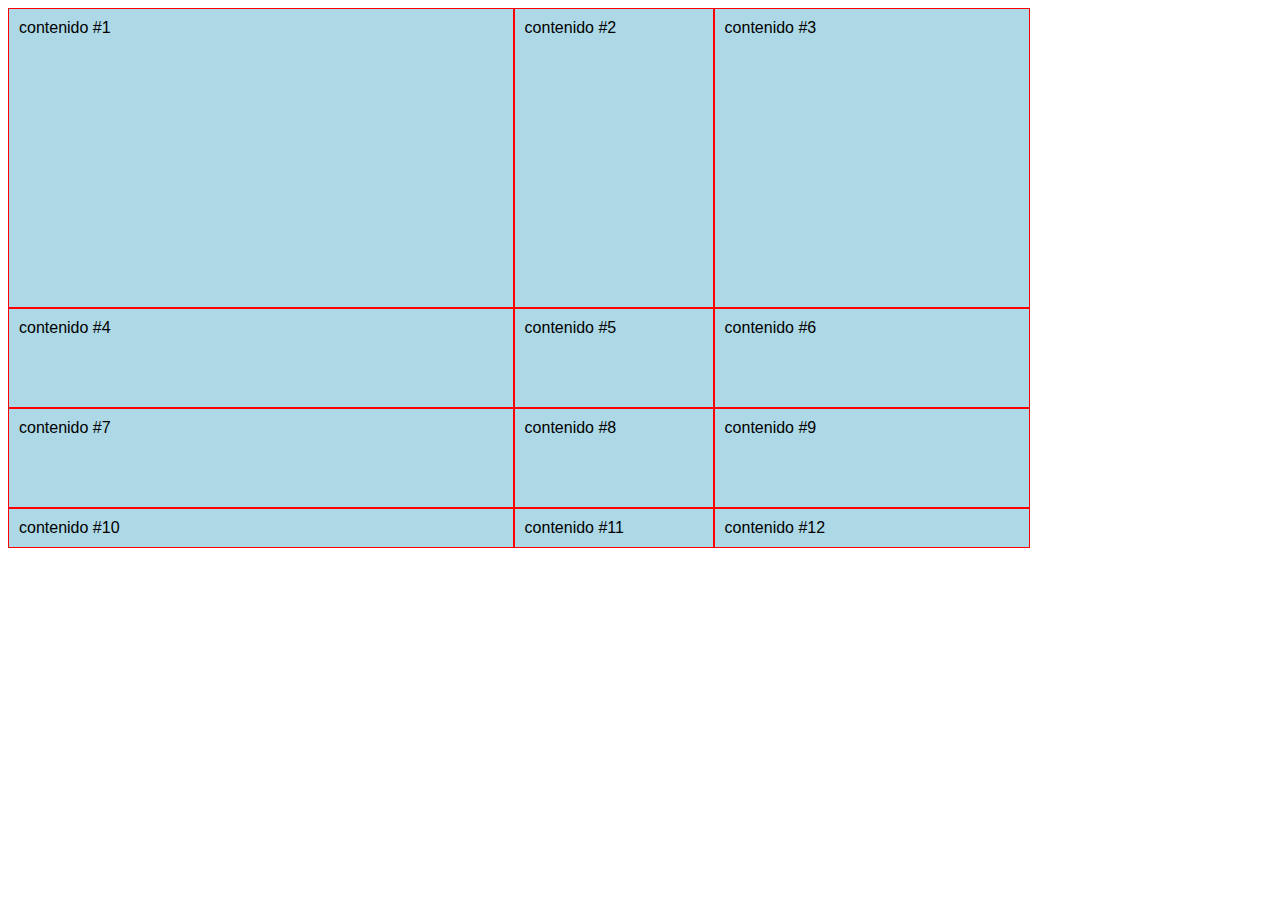
<file: index.html>
<!DOCTYPE html>
<html lang="es">
<head>
  <meta charset="UTF-8">
  <meta name="viewport" content="width=device-width, initial-scale=1.0">
  <link rel="stylesheet" href="style.css">
  <title>CSS GRID</title>
</head>
<body>
  <section class="container">
    <div class="item">contenido #1</div>
    <div class="item">contenido #2</div>
    <div class="item">contenido #3</div>
    <div class="item">contenido #4</div>
    <div class="item">contenido #5</div>
    <div class="item">contenido #6</div>
    <div class="item">contenido #7</div>
    <div class="item">contenido #8</div>
    <div class="item">contenido #9</div>
    <div class="item">contenido #10</div>
    <div class="item">contenido #11</div>
    <div class="item">contenido #12</div>
  </section>
</body>
</html>
</file>
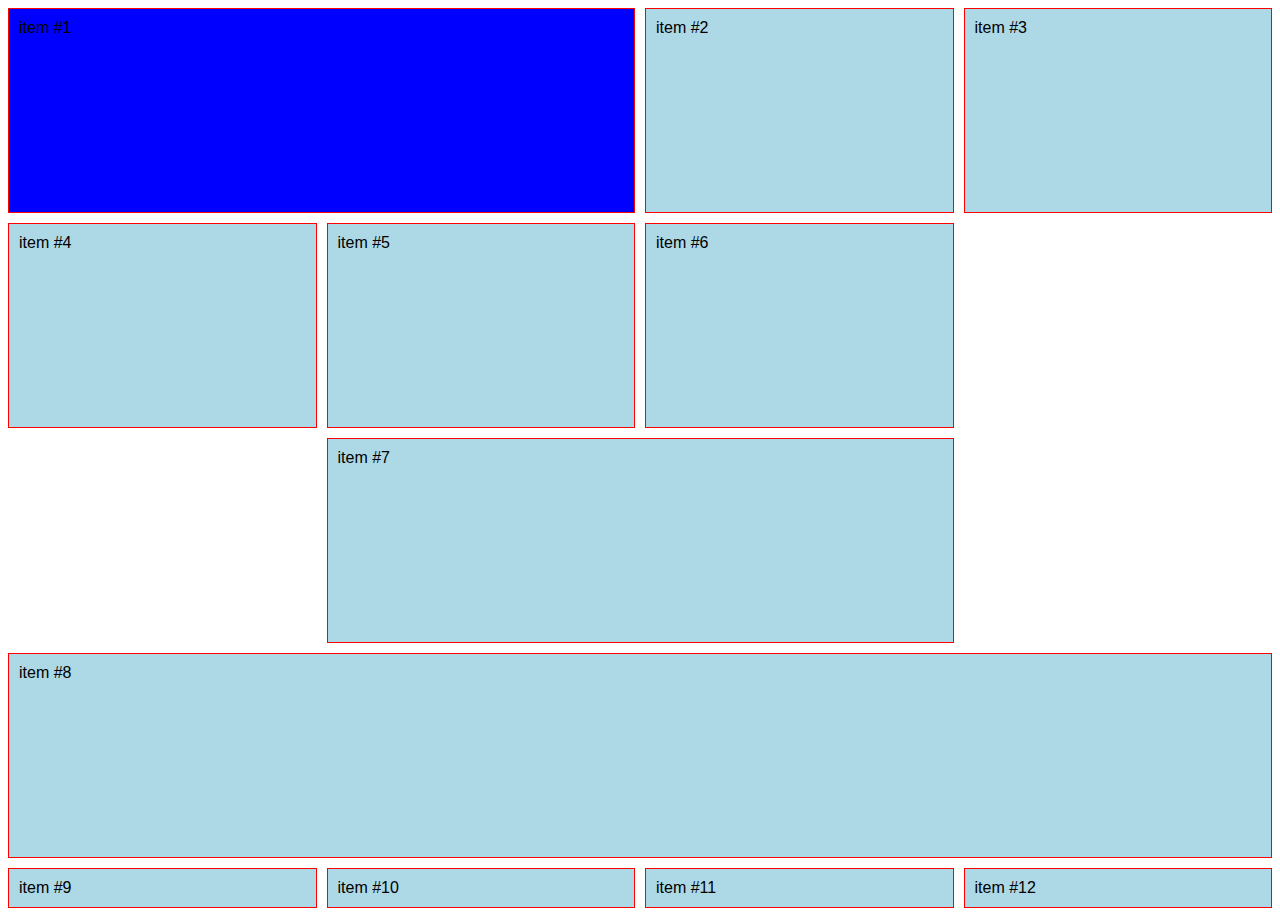
<file: 10-column-size/index.html>
<!DOCTYPE html>
<html lang="es">
<head>
  <meta charset="UTF-8">
  <meta name="viewport" content="width=device-width, initial-scale=1.0">
  <link rel="stylesheet" href="style.css">
  <title>Tamaño de Item en columnas</title>
</head>
<body>
  <section class="container">
    <div class="item">item #1</div>
    <div class="item">item #2</div>
    <div class="item">item #3</div>
    <div class="item">item #4</div>
    <div class="item">item #5</div>
    <div class="item">item #6</div>
    <div class="item">item #7</div>
    <div class="item">item #8</div>
    <div class="item">item #9</div>
    <div class="item">item #10</div>
    <div class="item">item #11</div>
    <div class="item">item #12</div>
  </section>
</body>
</html>
</file>
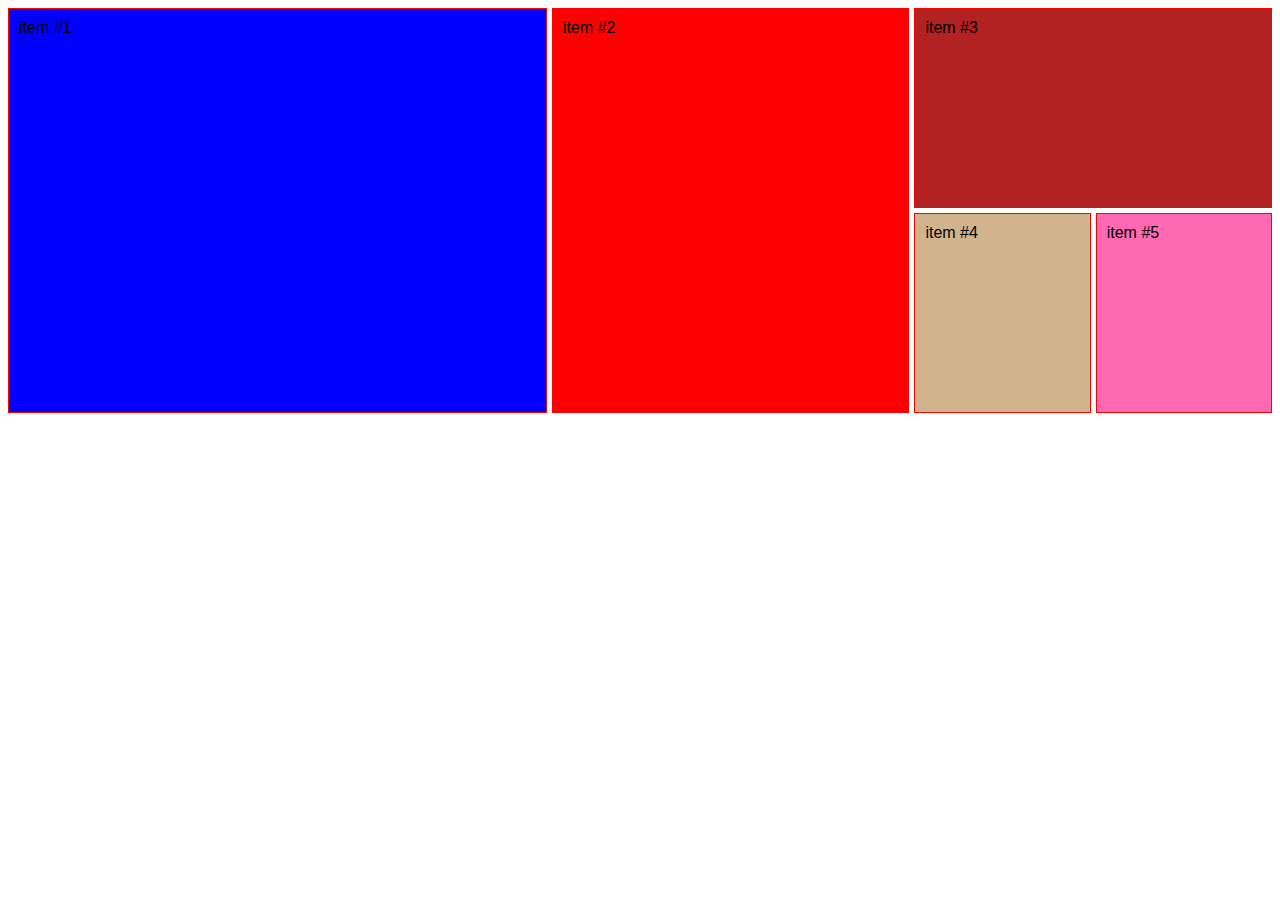
<file: 11-row-size/index.html>
<!DOCTYPE html>
<html lang="es">
<head>
  <meta charset="UTF-8">
  <meta name="viewport" content="width=device-width, initial-scale=1.0">
  <link rel="stylesheet" href="style.css">
  <title>Tamaño de Item en filas</title>
</head>
<body>
  <section class="container">
    <div class="item">item #1</div>
    <div class="item">item #2</div>
    <div class="item">item #3</div>
    <div class="item">item #4</div>
    <div class="item">item #5</div>    
  </section>
</body>
</html>
</file>
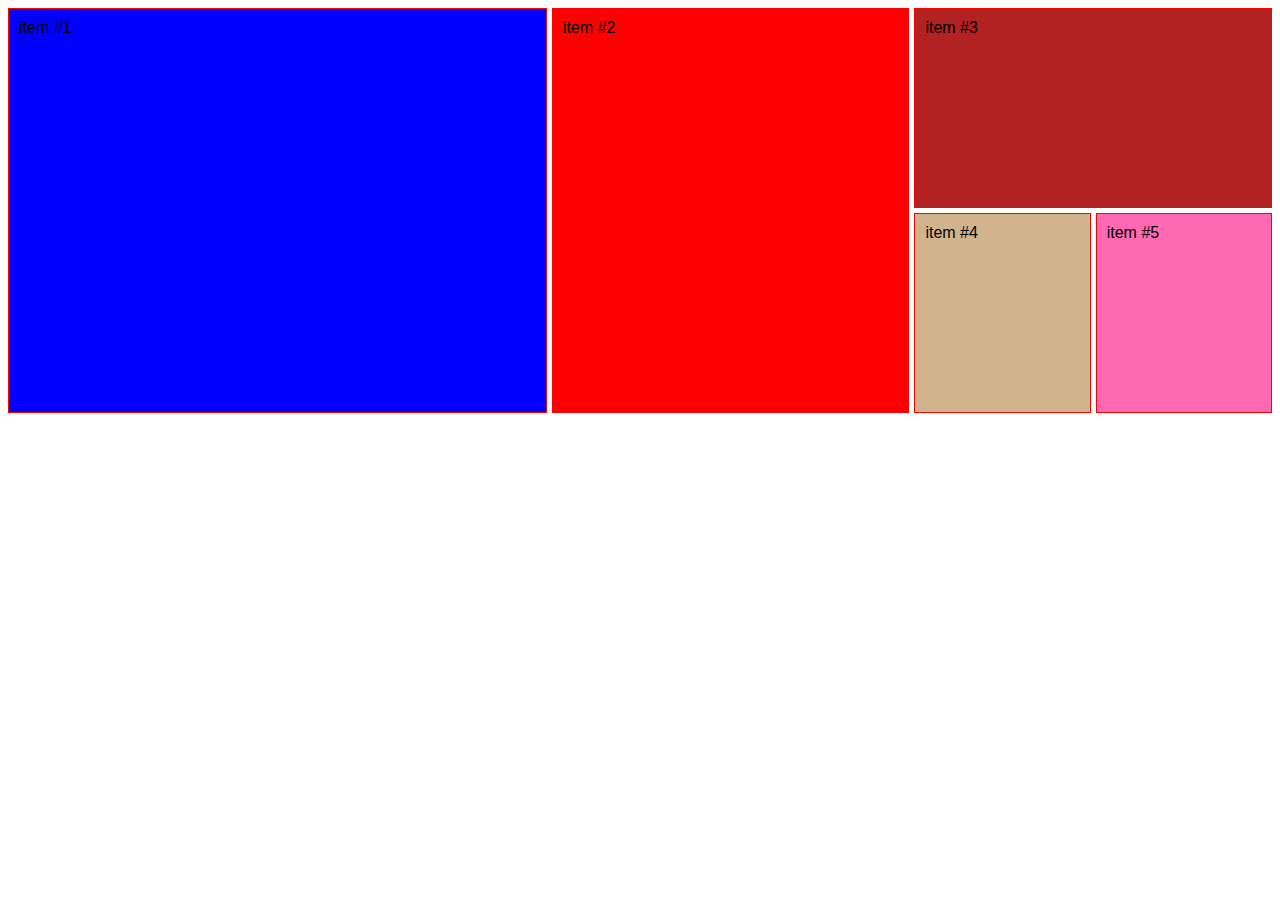
<file: 12-row-names/index.html>
<!DOCTYPE html>
<html lang="es">
<head>
  <meta charset="UTF-8">
  <meta name="viewport" content="width=device-width, initial-scale=1.0">
  <link rel="stylesheet" href="style.css">
  <title>Nombre Lineas</title>
</head>
<body>
  <section class="container">
    <div class="item">item #1</div>
    <div class="item">item #2</div>
    <div class="item">item #3</div>
    <div class="item">item #4</div>
    <div class="item">item #5</div>    
  </section>
</body>
</html>
</file>
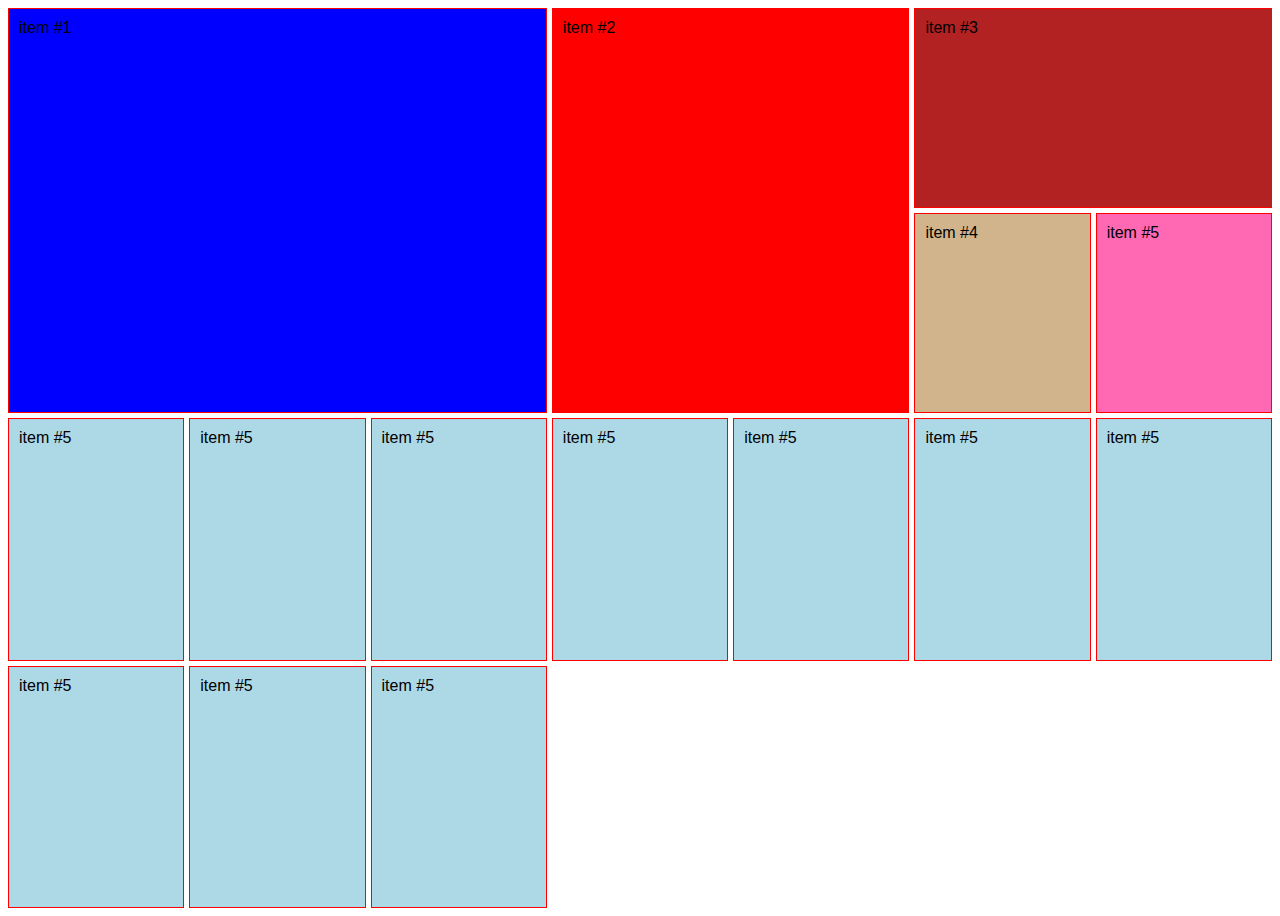
<file: 13-grid-implicito/index.html>
<!DOCTYPE html>
<html lang="es">
<head>
  <meta charset="UTF-8">
  <meta name="viewport" content="width=device-width, initial-scale=1.0">
  <link rel="stylesheet" href="style.css">
  <title>Grid Implícito</title>
</head>
<body>
  <section class="container">
    <div class="item">item #1</div>
    <div class="item">item #2</div>
    <div class="item">item #3</div>
    <div class="item">item #4</div>
    <div class="item">item #5</div>    
    <div class="item">item #5</div>    
    <div class="item">item #5</div>    
    <div class="item">item #5</div>    
    <div class="item">item #5</div>    
    <div class="item">item #5</div>    
    <div class="item">item #5</div>    
    <div class="item">item #5</div>    
    <div class="item">item #5</div>    
    <div class="item">item #5</div>    
    <div class="item">item #5</div>    
  </section>
</body>
</html>
</file>
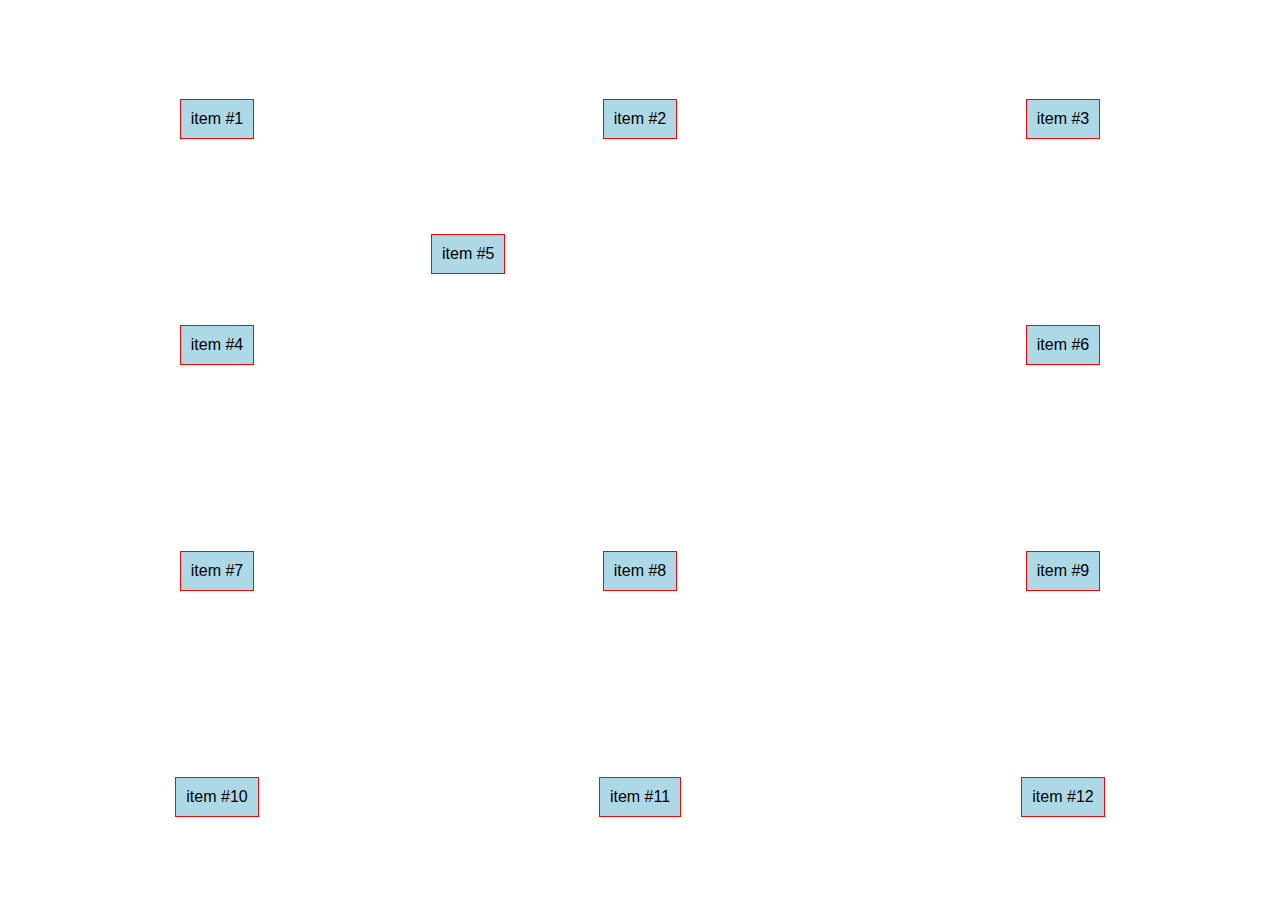
<file: 14-alineando-items/index.html>
<!DOCTYPE html>
<html lang="es">
<head>
  <meta charset="UTF-8">
  <meta name="viewport" content="width=device-width, initial-scale=1.0">
  <link rel="stylesheet" href="style.css">
  <title>Alineando items</title>
</head>
<body>
  <section class="container">
    <div class="item">item #1</div>
    <div class="item">item #2</div>
    <div class="item">item #3</div>
    <div class="item">item #4</div>
    <div class="item">item #5</div>
    <div class="item">item #6</div>
    <div class="item">item #7</div>
    <div class="item">item #8</div>
    <div class="item">item #9</div>
    <div class="item">item #10</div>
    <div class="item">item #11</div>
    <div class="item">item #12</div>   
  </section>
</body>
</html>
</file>
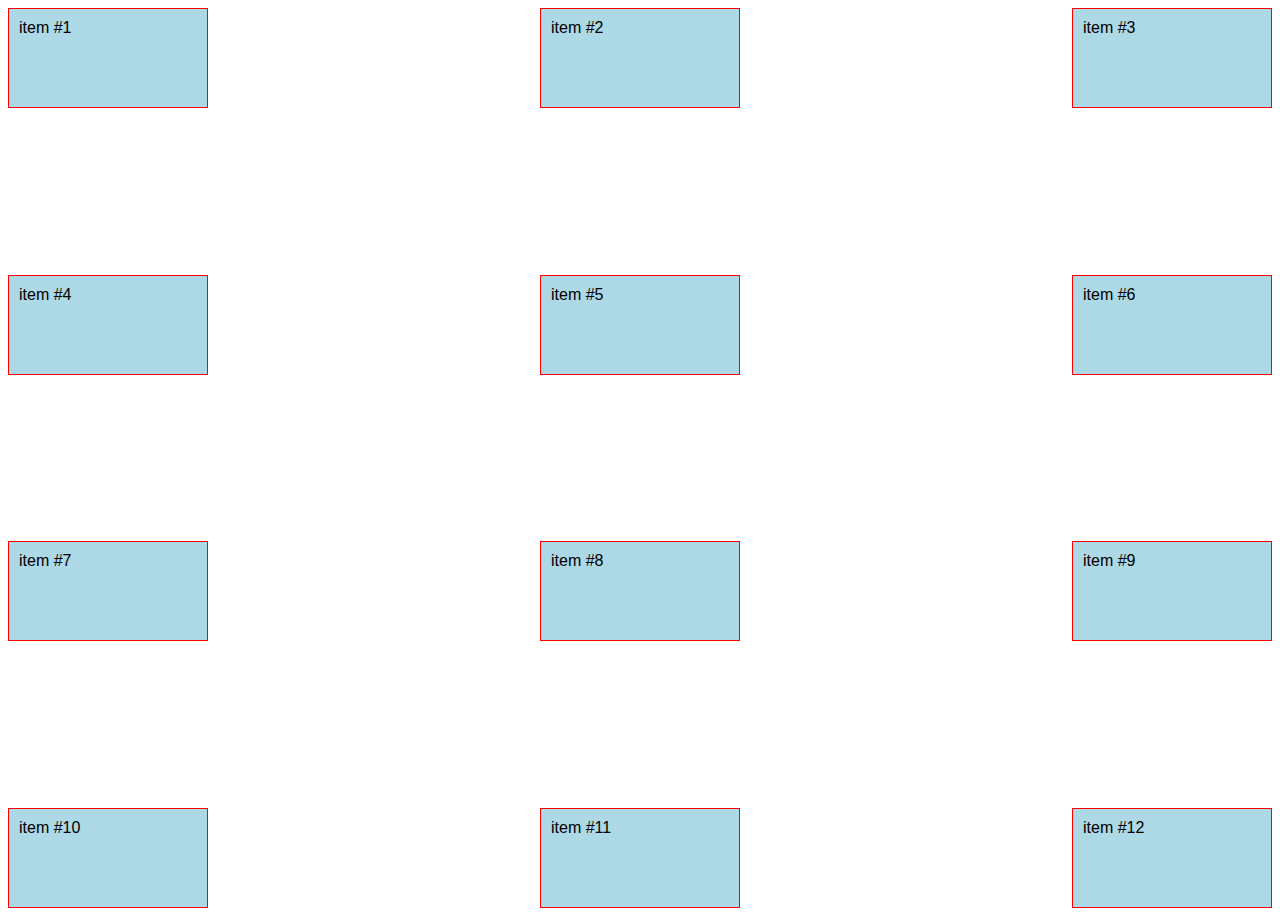
<file: 15-align-content/index.html>
<!DOCTYPE html>
<html lang="es">
<head>
  <meta charset="UTF-8">
  <meta name="viewport" content="width=device-width, initial-scale=1.0">
  <link rel="stylesheet" href="style.css">
  <title>Alineando contenido</title>
</head>
<body>
  <section class="container">
    <div class="item">item #1</div>
    <div class="item">item #2</div>
    <div class="item">item #3</div>
    <div class="item">item #4</div>
    <div class="item">item #5</div>
    <div class="item">item #6</div>
    <div class="item">item #7</div>
    <div class="item">item #8</div>
    <div class="item">item #9</div>
    <div class="item">item #10</div>
    <div class="item">item #11</div>
    <div class="item">item #12</div>   
  </section>
</body>
</html>
</file>
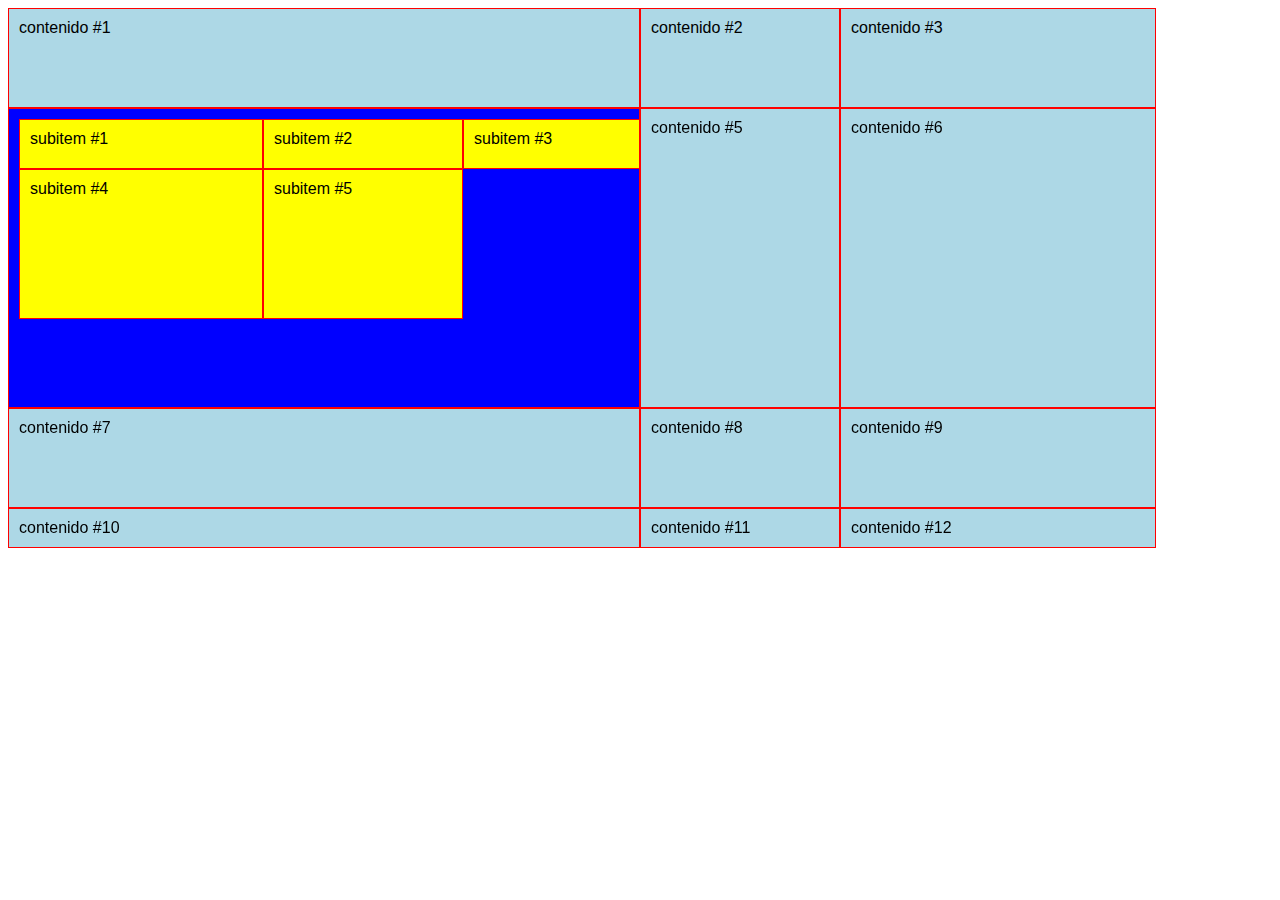
<file: 6-displays/index.html>
<!DOCTYPE html>
<html lang="es">
<head>
  <meta charset="UTF-8">
  <meta name="viewport" content="width=device-width, initial-scale=1.0">
  <link rel="stylesheet" href="style.css">
  <title>DISPLAY</title>
</head>
<body>
  <section class="container">
    <div class="item">contenido #1</div>
    <div class="item">contenido #2</div>
    <div class="item">contenido #3</div>
    <div class="item">
      <div class="item">subitem #1</div>
      <div class="item">subitem #2</div>
      <div class="item">subitem #3</div>
      <div class="item">subitem #4</div>
      <div class="item">subitem #5</div>
    </div>
    <div class="item">contenido #5</div>
    <div class="item">contenido #6</div>
    <div class="item">contenido #7</div>
    <div class="item">contenido #8</div>
    <div class="item">contenido #9</div>
    <div class="item">contenido #10</div>
    <div class="item">contenido #11</div>
    <div class="item">contenido #12</div>
  </section>
</body>
</html>
</file>
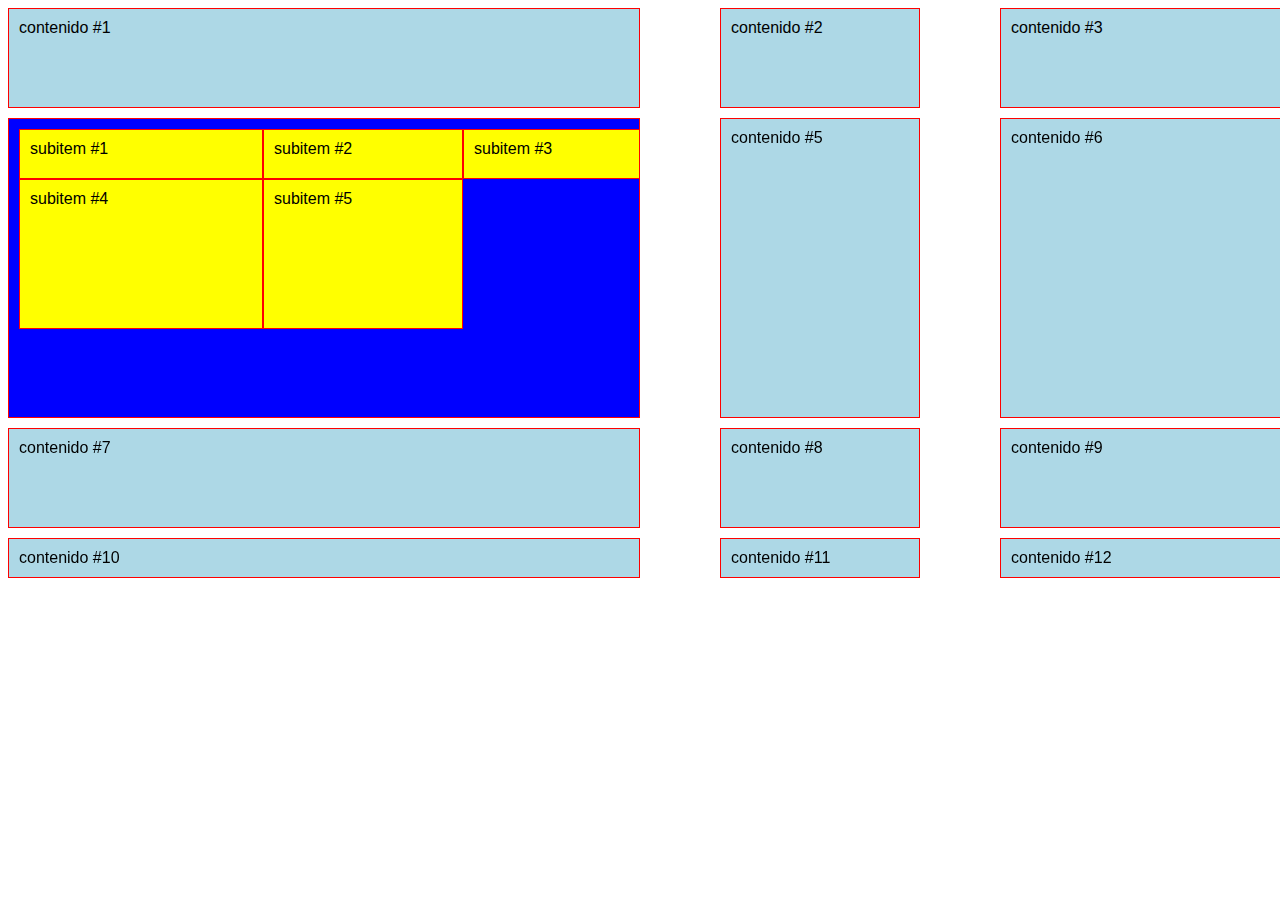
<file: 7-espaciado/index.html>
<!DOCTYPE html>
<html lang="es">
<head>
  <meta charset="UTF-8">
  <meta name="viewport" content="width=device-width, initial-scale=1.0">
  <link rel="stylesheet" href="style.css">
  <title>GAP</title>
</head>
<body>
  <section class="container">
    <div class="item">contenido #1</div>
    <div class="item">contenido #2</div>
    <div class="item">contenido #3</div>
    <div class="item">
      <div class="item">subitem #1</div>
      <div class="item">subitem #2</div>
      <div class="item">subitem #3</div>
      <div class="item">subitem #4</div>
      <div class="item">subitem #5</div>
    </div>
    <div class="item">contenido #5</div>
    <div class="item">contenido #6</div>
    <div class="item">contenido #7</div>
    <div class="item">contenido #8</div>
    <div class="item">contenido #9</div>
    <div class="item">contenido #10</div>
    <div class="item">contenido #11</div>
    <div class="item">contenido #12</div>
  </section>
</body>
</html>
</file>
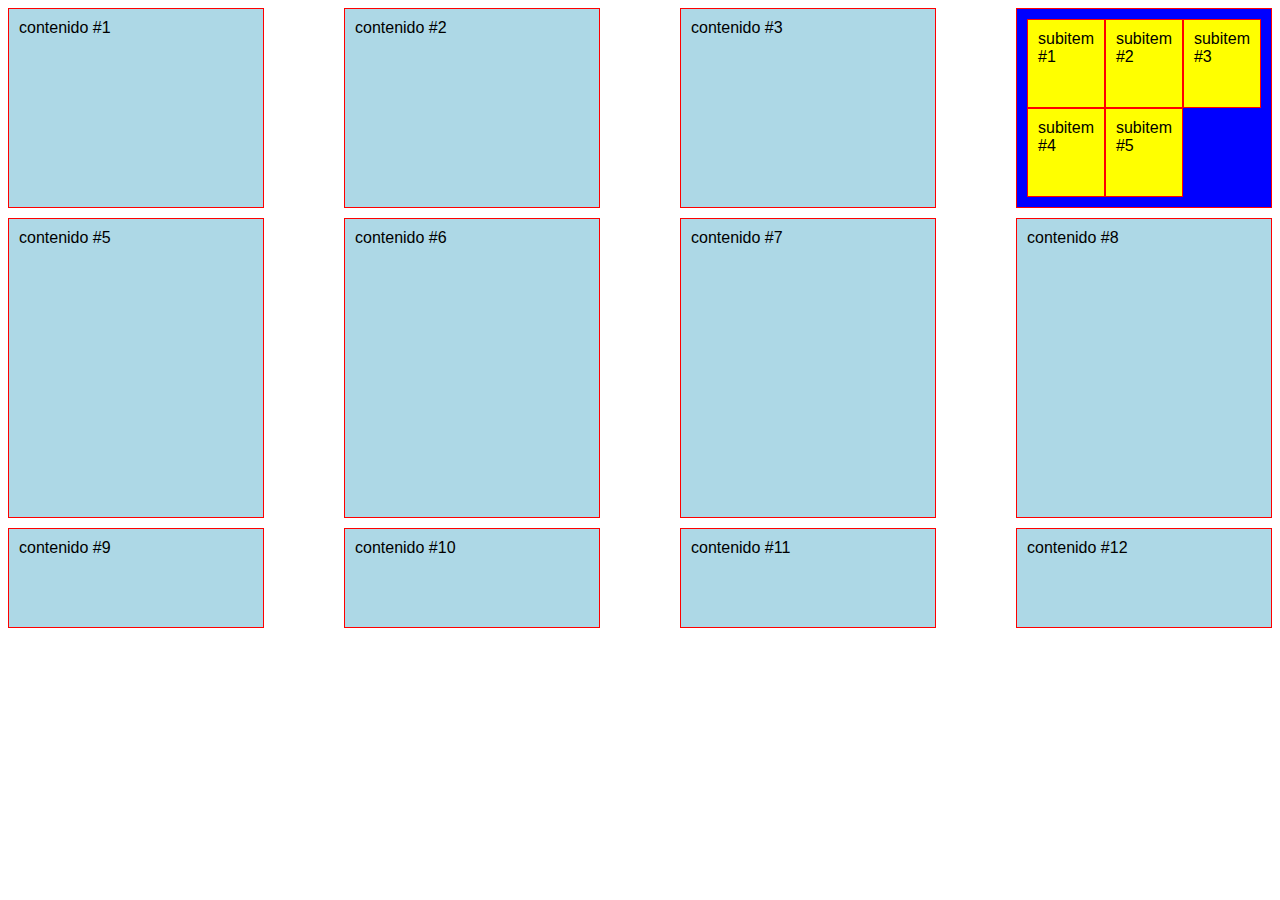
<file: 8-funciones/index.html>
<!DOCTYPE html>
<html lang="es">
<head>
  <meta charset="UTF-8">
  <meta name="viewport" content="width=device-width, initial-scale=1.0">
  <link rel="stylesheet" href="style.css">
  <title>FUNCIONES</title>
</head>
<body>
  <section class="container">
    <div class="item">contenido #1</div>
    <div class="item">contenido #2</div>
    <div class="item">contenido #3</div>
    <div class="item">
      <div class="item">subitem #1</div>
      <div class="item">subitem #2</div>
      <div class="item">subitem #3</div>
      <div class="item">subitem #4</div>
      <div class="item">subitem #5</div>
    </div>
    <div class="item">contenido #5</div>
    <div class="item">contenido #6</div>
    <div class="item">contenido #7</div>
    <div class="item">contenido #8</div>
    <div class="item">contenido #9</div>
    <div class="item">contenido #10</div>
    <div class="item">contenido #11</div>
    <div class="item">contenido #12</div>
  </section>
</body>
</html>
</file>
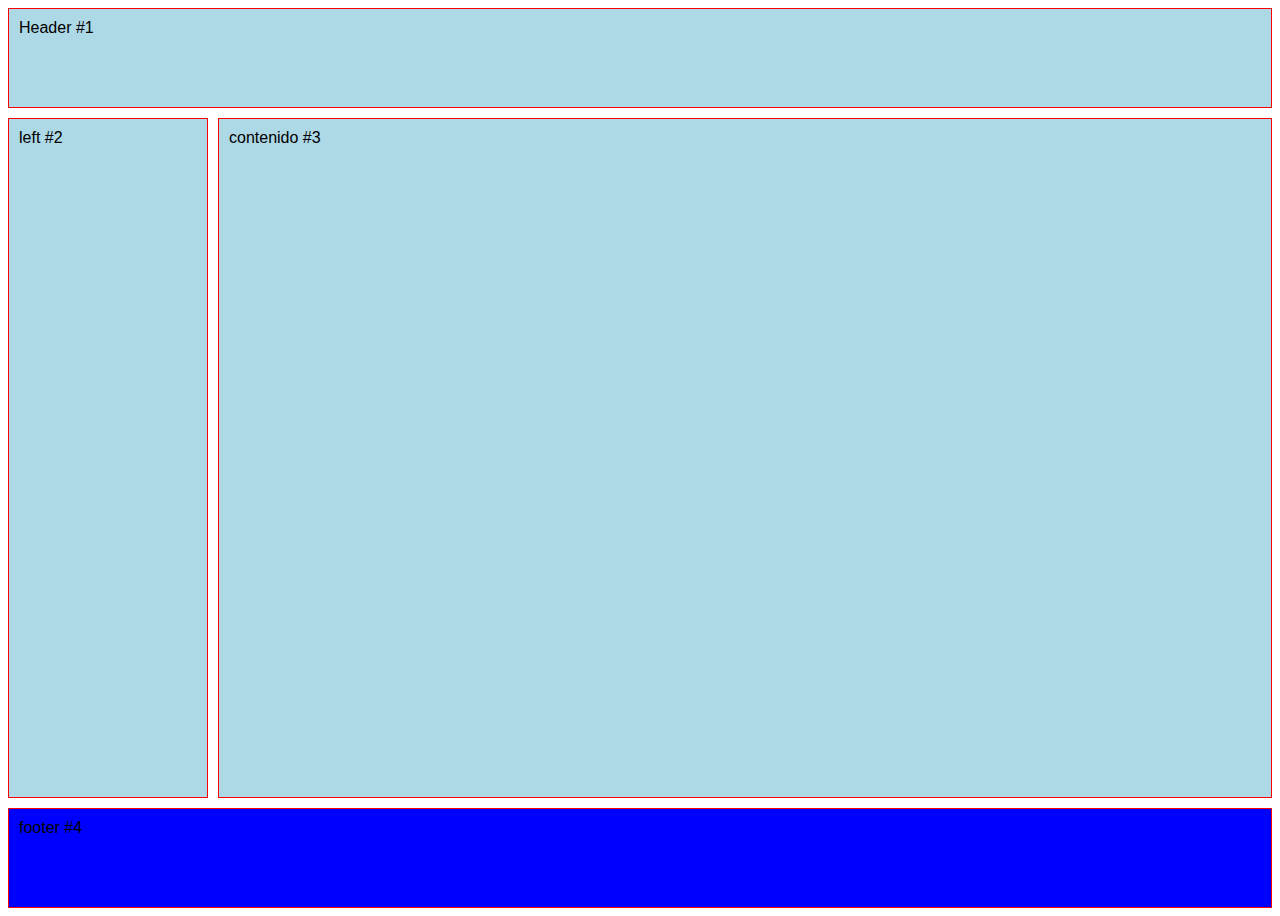
<file: 9-areas/index.html>
<!DOCTYPE html>
<html lang="es">
<head>
  <meta charset="UTF-8">
  <meta name="viewport" content="width=device-width, initial-scale=1.0">
  <link rel="stylesheet" href="style.css">
  <title>AREAS</title>
</head>
<body>
  <section class="container">
    <div class="item header">Header #1</div>
    <div class="item left">left #2</div>
    <div class="item contenido">contenido #3</div>    
    <div class="item footer">footer #4</div>
  </section>
</body>
</html>
</file>
<file: style.css>
body {
  font-family: Arial, Helvetica, sans-serif;
}


.container {
  display: grid;
  /* grid-template-columns: 25% 50% 25%;
  grid-template-rows: 300px 150px; */

  /* Filas / columnas */

  grid-template: 300px 100px 100px/ 40% 200px 25%;
}

.item {
  background-color: lightblue;
  padding: 10px;
  border: 1px solid red;
}
</file>
<file: 10-column-size/style.css>
body {
  font-family: Arial, Helvetica, sans-serif;
}

.container {
  display: grid;
  grid-template-columns: repeat(4, 1fr);
  grid-template-rows: repeat(4, 1fr);
  gap: 10px;
  height: 100vh;
}

.item {
  background-color: lightblue;
  padding: 10px;
  border: 1px solid red;
  /* margin: 0 10px 10px 0; */
}

.item:nth-of-type(1){
  background-color: blue;
  grid-column-start: 1;
  grid-column-end: 3;
}
.item:nth-of-type(8){
  /* -1 ocupa todo el ancho */
  grid-column: 1 / -1;
}

.item:nth-of-type(7){
  /* span le dice cuanto ocupar */
  grid-column: 2 / 4;
}
</file>
<file: 11-row-size/style.css>
body {
  font-family: Arial, Helvetica, sans-serif;
}

.container {
  display: grid;
  grid-template-columns: repeat(7, 1fr);
  grid-template-rows: repeat(2, 200px);
  /* gap: 10px; */
  height: 100vh;
  gap: 5px;
}

.item {
  background-color: lightblue;
  padding: 10px;
  border: 1px solid red;
  /* margin: 0 10px 10px 0; */
}

.item:nth-of-type(1){
  background-color: blue;
  grid-column: 1 / span 3;
  grid-row: span 2;
}
.item:nth-of-type(2){
  background-color: red;
  grid-column: 4 / 6;
  grid-row: span 2;
}
.item:nth-of-type(3){
  background-color: firebrick;
  grid-column: 6 / -1;
}
.item:nth-of-type(4){
  background-color: tan;
  grid-column: 6 / 7;
}
.item:nth-of-type(5){
  background-color: hotpink;
  grid-column: 7 / 8;
}
</file>
<file: 12-row-names/style.css>
body {
  font-family: Arial, Helvetica, sans-serif;
}

.container {
  display: grid;
  height: 100vh;
  gap: 5px;
  grid-template-columns: [inicio] 1fr [linea2] 1fr [linea3] 1fr [destacado-end] 1fr [linea5] 1fr [destacado2-end] 1fr [linea7] 1fr [final] ;
  grid-template-rows: [inicio] 200px [linea2] 200px [final];
}

.item {
  background-color: lightblue;
  padding: 10px;
  border: 1px solid red;
  /* margin: 0 10px 10px 0; */
}

.item:nth-of-type(1){
  background-color: blue;
  /* grid-column: 1 / span 3;
  grid-row: span 2; */
  grid-column: inicio / destacado-end;
  grid-row: inicio / final;
}
.item:nth-of-type(2){
  background-color: red;
  /* grid-column: 4 / 6;
  grid-row: span 2; */
  grid-column: destacado-end / destacado2-end;
  grid-row: inicio / final;

}
.item:nth-of-type(3){
  background-color: firebrick;
  /* grid-column: 6 / -1; */
  grid-column: destacado2-end / final;
}
.item:nth-of-type(4){
  background-color: tan;
  /* grid-column: 6 / 7; */
}
.item:nth-of-type(5){
  background-color: hotpink;
  /* grid-column: 7 / 8; */
}
</file>
<file: 13-grid-implicito/style.css>
body {
  font-family: Arial, Helvetica, sans-serif;
}

.container {
  display: grid;
  height: 100vh;
  gap: 5px;
  grid-template-columns: [inicio] 1fr [linea2] 1fr [linea3] 1fr [destacado-end] 1fr [linea5] 1fr [destacado2-end] 1fr [linea7] 1fr [final] ;
  grid-template-rows: [inicio] 200px [linea2] 200px [final];
  /* grid-auto-flow: column;
  /* GRID IMPLICITO si no se designa el template */
  grid-auto-columns: 50px 100px; */
  grid-auto-rows: 50px 100px;
}

.item {
  background-color: lightblue;
  padding: 10px;
  border: 1px solid red;
  /* margin: 0 10px 10px 0; */
}

.item:nth-of-type(1){
  background-color: blue;
  /* grid-column: 1 / span 3;
  grid-row: span 2; */
  grid-column: inicio / destacado-end;
  grid-row: inicio / final;
}
.item:nth-of-type(2){
  background-color: red;
  /* grid-column: 4 / 6;
  grid-row: span 2; */
  grid-column: destacado-end / destacado2-end;
  grid-row: inicio / final;

}
.item:nth-of-type(3){
  background-color: firebrick;
  /* grid-column: 6 / -1; */
  grid-column: destacado2-end / final;
}
.item:nth-of-type(4){
  background-color: tan;
  /* grid-column: 6 / 7; */
}
.item:nth-of-type(5){
  background-color: hotpink;
  /* grid-column: 7 / 8; */
}
</file>
<file: 14-alineando-items/style.css>
body {
  font-family: Arial, Helvetica, sans-serif;
}

.container {
  display: grid;
  height: 100vh;
  gap: 5px;
  grid-template-columns: repeat(3, 1fr);
  grid-template-rows: repeat(4, 1fr);

  /* start end center stretch */
  /* stretch estira al máximo de la columna o fila */
  justify-items: center;
  align-items: center;
}

.item {
  background-color: lightblue;
  padding: 10px;
  border: 1px solid red;
  /* margin: 0 10px 10px 0; */
}

.item:nth-of-type(5){
  align-self: start;
  justify-self: start;
}
</file>
<file: 15-align-content/style.css>
body {
  font-family: Arial, Helvetica, sans-serif;
}

.container {
  display: grid;
  height: 100vh;
  gap: 5px;
  grid-template-columns: repeat(3, 200px);
  grid-template-rows: repeat(4, 100px);

  /* start end center stretch */
  /* stretch estira al máximo de la columna o fila */
  /* justify-items: center;
  align-items: center; */

  justify-content: space-between;
  align-content: space-between;
}

.item {
  background-color: lightblue;
  padding: 10px;
  border: 1px solid red;
  /* margin: 0 10px 10px 0; */
}

.item:nth-of-type(5){
  /* align-self: start;
  justify-self: start; */
}
</file>
<file: 6-displays/style.css>
body {
  font-family: Arial, Helvetica, sans-serif;
}

.container {
  display: grid;
  /* grid-template-columns: 25% 50% 25%;
  grid-template-rows: 300px 150px; */

  /* Filas / columnas */

  grid-template: 100px 300px 100px/ 50% 200px 25%;
}

.item {
  background-color: lightblue;
  padding: 10px;
  border: 1px solid red;
}

.item:nth-of-type(4){
  background-color: blue;
  overflow: auto;
  /* display: subgrid; */
  /* display: inline-grid; */
  display: grid;
  grid-template: 50px 150px 50px/ 40% 200px 200px;
}

.item .item {
  background-color: yellow;
}
</file>
<file: 7-espaciado/style.css>
body {
  font-family: Arial, Helvetica, sans-serif;
}

.container {
  display: grid;
  /* grid-template-columns: 25% 50% 25%;
  grid-template-rows: 300px 150px; */

  /* Filas / columnas */

  grid-template: 100px 300px 100px/ 50% 200px 25%;
  column-gap: 30px;
  row-gap: 30px;
  /* gap: filas columnas; */
  gap: 10px 80px;
}

.item {
  background-color: lightblue;
  padding: 10px;
  border: 1px solid red;
  /* margin: 0 10px 10px 0; */
}

.item:nth-of-type(4){
  background-color: blue;
  overflow: auto;
  /* display: subgrid; */
  /* display: inline-grid; */
  display: grid;
  grid-template: 50px 150px 50px/ 40% 200px 200px;
}

.item .item {
  background-color: yellow;
}
</file>
<file: 8-funciones/style.css>
body {
  font-family: Arial, Helvetica, sans-serif;
}

.container {
  display: grid;
  /* grid-template-columns: 25% 50% 25%;
  grid-template-rows: 300px 150px; */

  /* Filas / columnas */

  /* grid-template: 100px 300px 100px/ repeat(4, 1fr); */
  grid-template: 200px 300px 100px/ repeat(4, minmax(100px, 1fr));
  column-gap: 30px;
  row-gap: 30px;
  /* gap: filas columnas; */
  gap: 10px 80px;
}

.item {
  background-color: lightblue;
  padding: 10px;
  border: 1px solid red;
  /* margin: 0 10px 10px 0; */
}

.item:nth-of-type(4){
  background-color: blue;
  overflow: auto;
  /* display: subgrid; */
  /* display: inline-grid; */
  display: grid;
  grid-template: repeat(2, 1fr) / minmax(75px, 1fr) 1fr 1fr;
}

.item .item {
  background-color: yellow;
}
</file>
<file: 9-areas/style.css>
body {
  font-family: Arial, Helvetica, sans-serif;
}

.container {
  display: grid;
  /* grid-template-columns: 25% 50% 25%;
  grid-template-rows: 300px 150px; */

  /* Filas / columnas */

  /* grid-template: 100px 300px 100px/ repeat(4, 1fr); */
  grid-template: 100px 1fr 100px / 200px 1fr;
  /* column-gap: 10px;
  row-gap: 80px; */
  
  /* gap: filas columnas; */
  gap: 10px;
  height: 100vh;
  /* header */
  /* sidebar content */
  /* footer */
  grid-template-areas: "header header" "left contenido" "footer footer";
}

.item {
  background-color: lightblue;
  padding: 10px;
  border: 1px solid red;
  /* margin: 0 10px 10px 0; */
}

.item:nth-of-type(4){
  background-color: blue;
  overflow: auto;
  /* display: subgrid; */
  /* display: inline-grid; */
  display: grid;
  grid-template: repeat(2, 1fr) / minmax(75px, 1fr) 1fr 1fr;
}

.item .item {
  background-color: yellow;
}

.header{
  grid-area: header;
}

.left {
  grid-area: left;
}

.contenido {
  grid-area: contenido;
}

.footer {
  grid-area: footer;
}
</file>
